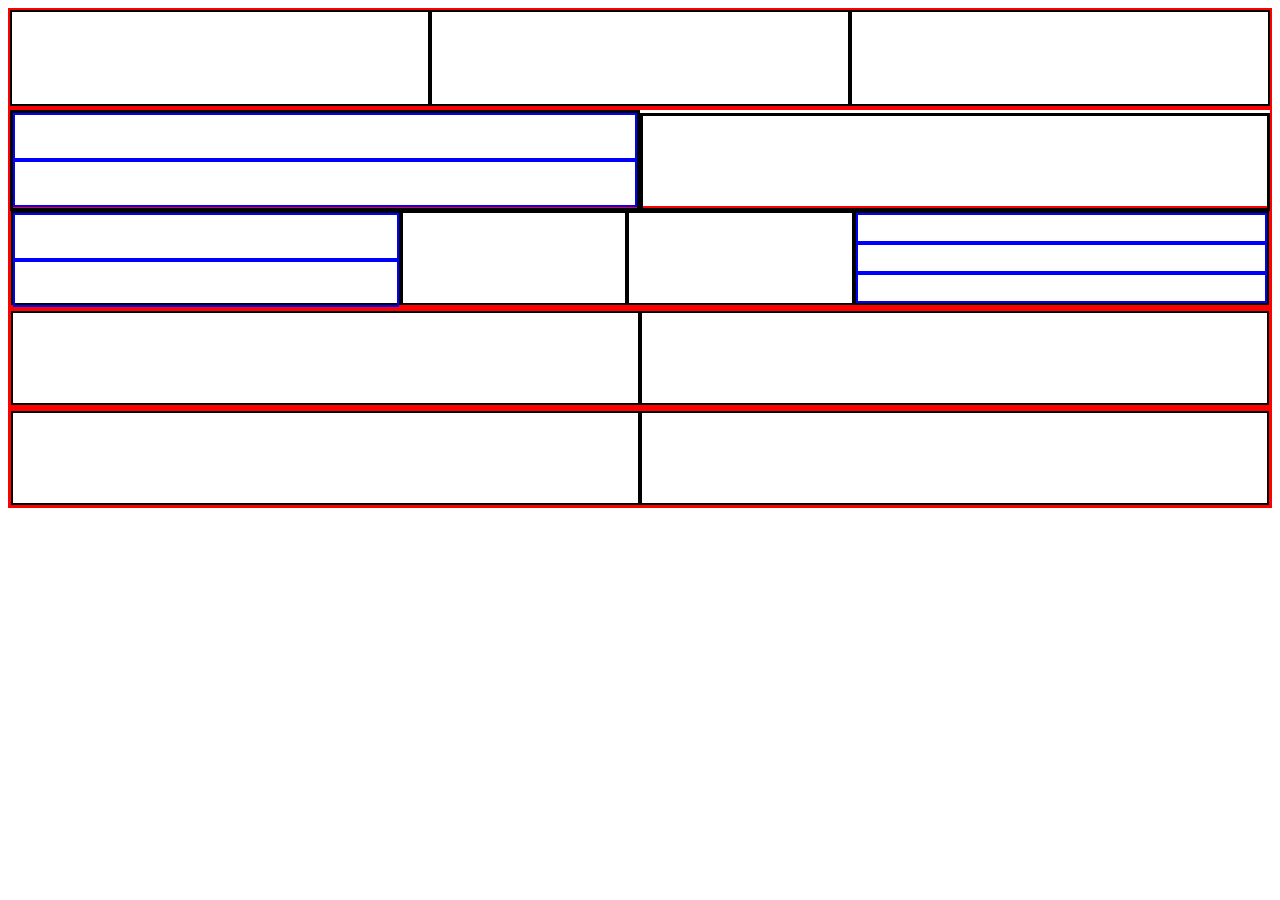
<file: inline-block.html>
<!DOCTYPE html>
<html lang="en">
<head>
    <meta charset="UTF-8">
    <meta http-equiv="X-UA-Compatible" content="IE=edge">
    <meta name="viewport" content="width=device-width, initial-scale=1.0">
    <link rel="stylesheet" href="inline-block.css">
    <title>Document</title>
</head>
<body>
    <div class="mainbox1">
        <div class="hrline1"></div>
        <div class="hrline2"></div>
        <div class="hrline3"></div>
    </div>
    <div class="mainbox2">
        <div class="hrline4">
            <div class="box1"></div>
            <div class="box1"></div>

        </div>
        <div class="hrline5"></div>
    </div>
    <div class="mainbox3">
        <div class="hrline6">
            <div class="box2"></div>
            <div class="box2"></div>
        </div>
        <div class="hrline7"></div>
        <div class="hrline8"></div>
        <div class="hrline9">
            <div class="bov3"></div>
            <div class="box3"></div>
            <div class="box3"></div>
            <div class="box3"></div>
        </div>
    </div>
    <div class="mainbox4">
        <div class="hrline10"></div>
        <div class="hrline11"></div>
    </div>
    <div class="mainbox5">
        <div class="hrline12"></div>
        <div class="hrline13"></div>
    </div>

</body>
</html>
</file>
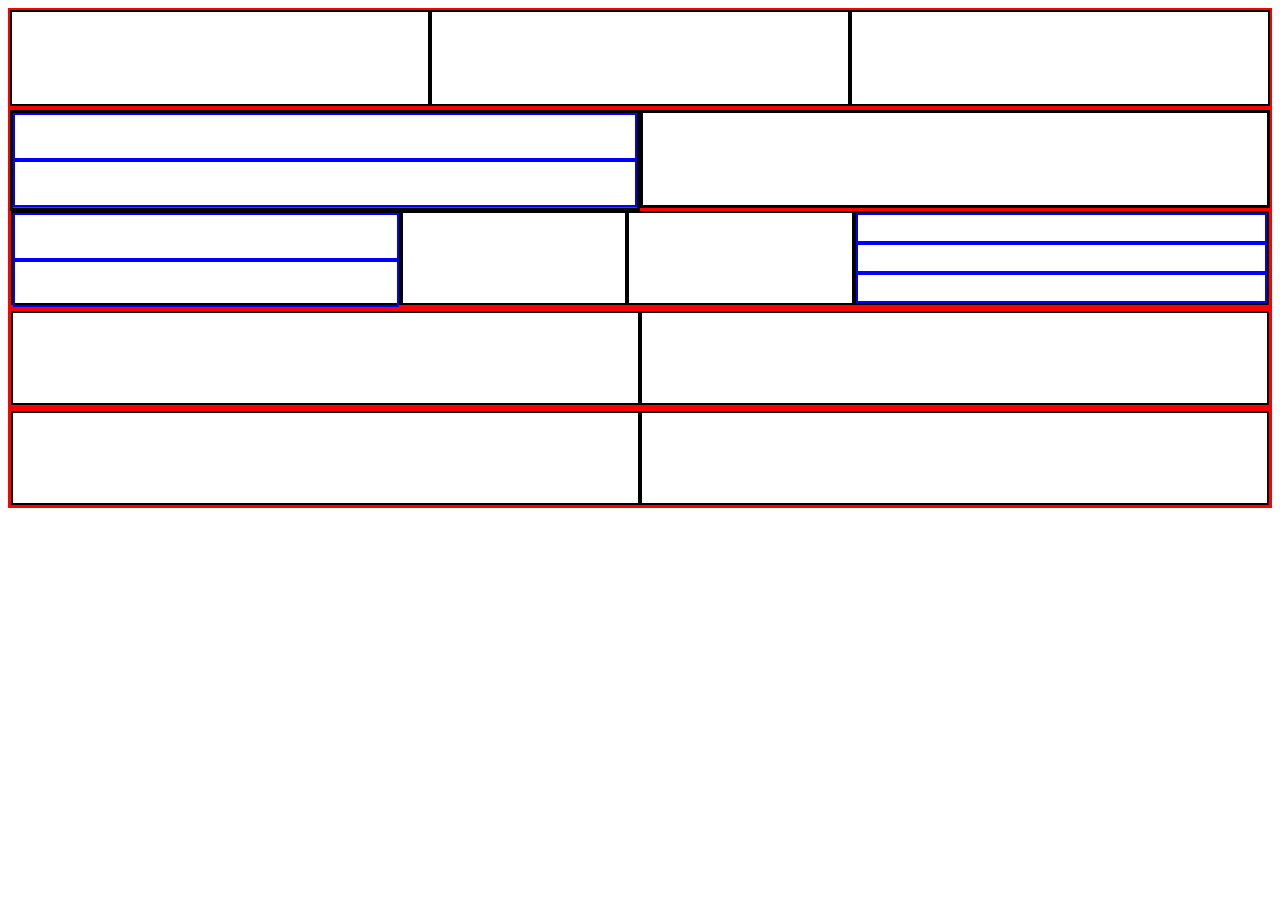
<file: main.html>
<!DOCTYPE html>
<html lang="en">
<head>
    <meta charset="UTF-8">
    <meta http-equiv="X-UA-Compatible" content="IE=edge">
    <meta name="viewport" content="width=device-width, initial-scale=1.0">
    <link rel="stylesheet" href="main2.css">
    <title>Document</title>
</head>
<body>
    <div class="mainbox1">
        <div class="hrline1"></div>
        <div class="hrline2"></div>
        <div class="hrline3"></div>
    </div>
    <div class="mainbox2">
        <div class="hrline4">
            <div class="box1"></div>
            <div class="box1"></div>

        </div>
        <div class="hrline5"></div>
    </div>
    <div class="mainbox3">
        <div class="hrline6">
            <div class="box2"></div>
            <div class="box2"></div>
        </div>
        <div class="hrline7"></div>
        <div class="hrline8"></div>
        <div class="hrline9">
            <div class="bov3"></div>
            <div class="box3"></div>
            <div class="box3"></div>
            <div class="box3"></div>
        </div>
    </div>
    <div class="mainbox4">
        <div class="hrline10"></div>
        <div class="hrline11"></div>
    </div>
    <div class="mainbox5">
        <div class="hrline12"></div>
        <div class="hrline13"></div>
    </div>

</body>
</html>
</file>
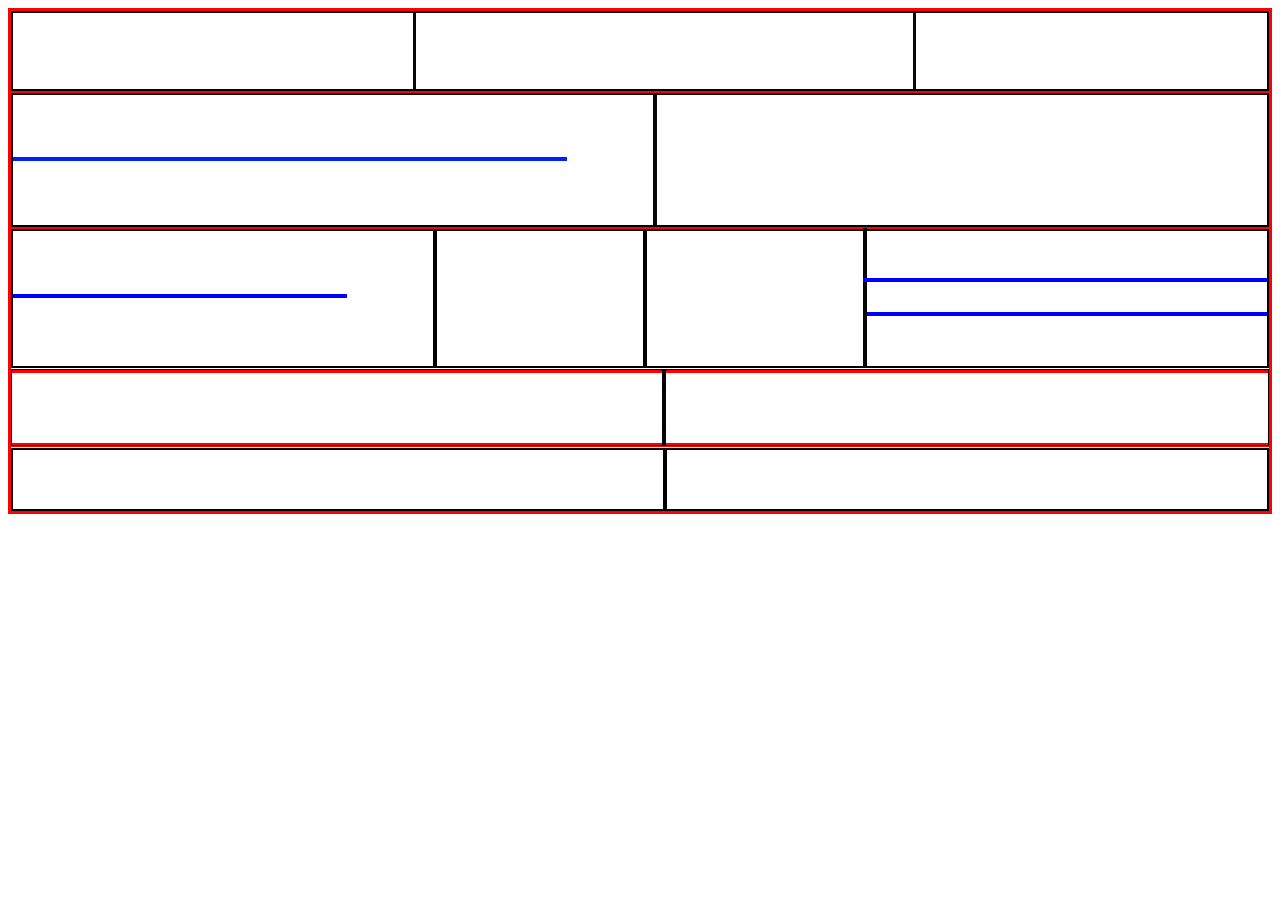
<file: table.html>
<!DOCTYPE html>
<html lang="en">
<head>
    <meta charset="UTF-8">
    <meta http-equiv="X-UA-Compatible" content="IE=edge">
    <meta name="viewport" content="width=device-width, initial-scale=1.0">
    <link rel="stylesheet" href="table1.css">
    <title>Document</title>
</head>
<body>
    <div class="mainbox">
        <hr class="hrline1">
        <hr class="hrline2">
        <hr class="hrline3">
        <hr class="hrline4">
        <div class="insidebox1">
            <div class="votical1"></div>
            <div class="votical2"></div>
        </div>
        <div class="insidebox2">
            <div class="votical3"></div>
            <hr class="bx2h1">
        </div>
        <div class="insidebox3">
            <div class="votical4"></div>
            <div class="votical5"></div>
            <div class="votical6"></div>
            <hr class="bx3h2">
            <hr class="bx3h3">
            <hr class="bx3h4">

        </div>
        <div class="insidebox4">
            <div class="votical7"></div>
        </div>
        <div class="insidebox5">
            <div class="votical8"></div>
        </div>
    </div>
</body>
</html>
</file>
<file: inline-block.css>
*{
    box-sizing: border-box;
}
.mainbox1{
    border:solid 2px red;
    height: 100px;
    font-size: 0px;
}
.hrline1{
    border: 2px solid black;
    display: inline-block;
    height: 100%;
    width: 33.33%;
}
.hrline2{
    border: 2px solid black;
    display: inline-block;
    height: 100%;
    width: 33.33%;
}
.hrline3{
    border: 2px solid black;
    display: inline-block;
    height: 100%;
    width: 33.33%;
}
.mainbox2{
    border:solid 2px red;
    height: 100px;
    font-size: 0px;
}
.hrline4{
    border: 3px solid black;
    display: inline-block;
    height: 105%;
    width: 50%;
}
.hrline5{
    border: 3px solid black;
    display: inline-block;
    height: 102%;
    width: 50%;
}
.box1{
    border: 2px solid blue;
    height: 47px;
    width: 100%;
}
.mainbox3{
    border:solid 3px red;
    height: 100px;
    font-size: 0px;
}
.hrline6{
    border: 2px solid black;
    display: inline-block;
    height: 100%;
    width: 31%;
}
.box2{
    border: 2px solid blue;
    height: 47px;
    width: 100%;
}
.hrline7{
    border: 2px solid black;
    display: inline-block;
    height: 100%;
    width: 18%;
}
.hrline8{
    border: 2px solid black;
    display: inline-block;
    height: 100%;
    width: 18%;
}
.hrline9{
    border: 2px solid black;
    display: inline-block;
    height: 100%;
    width: 33%;
}
.box3{
    border: 2px solid blue;
    height: 30px;
    width: 100%;
}
.mainbox4{
    border:solid 3px red;
    height: 100px;
    font-size: 0px;
}
.hrline10{
    border: 2px solid black;
    display: inline-block;
    height: 100%;
    width: 50%;
}
.hrline11{
    border: 2px solid black;
    display: inline-block;
    height: 100%;
    width: 50%;
}
.mainbox5{
    border:solid 3px red;
    height: 100px;
    font-size: 0px;
}
.hrline12{
    border: 2px solid black;
    display: inline-block;
    height: 100%;
    width: 50%;
}
.hrline13{
    border: 2px solid black;
    display: inline-block;
    height: 100%;
    width: 50%;
}
</file>
<file: main2.css>
*{
    box-sizing: border-box;
}
.mainbox1{
    border:solid 2px red;
    height: 100px;
    font-size: 0px;
}
.hrline1{
    border: 2px solid black;
    float: left;
    height: 100%;
    width: 33.33%;
}
.hrline2{
    border: 2px solid black;
    float: left;
    height: 100%;
    width: 33.33%;
}
.hrline3{
    border: 2px solid black;
    float: left;
    height: 100%;
    width: 33.33%;
}
.mainbox2{
    border:solid 2px red;
    height: 100px;
    font-size: 0px;
}
.hrline4{
    border: 3px solid black;
    float: left;
    height: 105%;
    width: 50%;
}
.hrline5{
    border: 3px solid black;
    float: left;
    height: 102%;
    width: 50%;
}
.box1{
    border: 2px solid blue;
    height: 47px;
    width: 100%;
}
.mainbox3{
    border:solid 3px red;
    height: 100px;
    font-size: 0px;
}
.hrline6{
    border: 2px solid black;
    float: left;
    height: 100%;
    width: 31%;
}
.box2{
    border: 2px solid blue;
    height: 47px;
    width: 100%;
}
.hrline7{
    border: 2px solid black;
    float: left;
    height: 100%;
    width: 18%;
}
.hrline8{
    border: 2px solid black;
    float: left;
    height: 100%;
    width: 18%;
}
.hrline9{
    border: 2px solid black;
    float: left;
    height: 100%;
    width: 33%;
}
.box3{
    border: 2px solid blue;
    height: 30px;
    width: 100%;
}
.mainbox4{
    border:solid 3px red;
    height: 100px;
    font-size: 0px;
}
.hrline10{
    border: 2px solid black;
    float: left;
    height: 100%;
    width: 50%;
}
.hrline11{
    border: 2px solid black;
    float: left;
    height: 100%;
    width: 50%;
}
.mainbox5{
    border:solid 3px red;
    height: 100px;
    font-size: 0px;
}
.hrline12{
    border: 2px solid black;
    float: left;
    height: 100%;
    width: 50%;
}
.hrline13{
    border: 2px solid black;
    float: left;
    height: 100%;
    width: 50%;
}
</file>
<file: table1.css>
.mainbox{
    border: 3px solid red;
    height: 500px;
}
.hrline1{
    border: 2px solid red;
    margin-top: 80px;
}
.hrline2{
    border: 2px solid red;
    margin-top: 130px;
}
.hrline3{
    border: 2px solid red;
    margin-top: 140px;
}
.hrline4{
    border: 2px solid red;
    margin-top: 70px;
}
.insidebox1{
    border: 2px solid black;
    height: 76px;
    margin-top: -444px;
}
.votical1{
    border-left: 3px solid rgb(10, 10, 14);
    height: 76px;
    margin-left: 400px;
}
.votical2{
    border-left: 3px solid rgb(10, 10, 14);
    height: 76px;
    margin-left:900px;
    margin-top: -76px;
}
.insidebox2{
    border: 2px solid black;
    height: 130px;
    margin-top:2px;
}
.votical3{
    border-left: 4px solid rgb(10, 10, 14);
    height: 130px;
    margin-left: 640px; 
}
.bx2h1{
    border: 2px solid rgb(0,30,255);
    height: 0px;
    margin-top: -68px;
    margin-right: 700px;
}
.insidebox3{
    border: 2px solid black;
    height: 135px;
    margin-top: 2px;
}
.votical4{
    border-left: 4px solid black;
    height: 135px;
    margin-left:420px;
}
.votical5{
    border-left:4px solid black ;
    height: 135px;
    margin-left: 630px;
    margin-top: -135px;
}
.votical6{
    border-left: 4px solid rgb(6,6,6);
    height: 140px;
    margin-left: 850px;
    margin-top: -138px;
}
.bx3h1{
    border: 2px solid blue;
    margin-right: 1050px;
    margin-top: -50px;
}
.bx3h2{
    border: 2px solid blue;
    margin-left: 850px;
    margin-top: -90px;
}
.bx3h3{
    border: 2px solid blue;
    margin-left: 854px;
    margin-top: 30px;
}
.bx3h4{
    border: 2px solid blue;
    margin-right: 920px;
    margin-top: -30px;
}
.insidebox4{
    border: 1px solid black;
    height: 75px;
    margin-top: 1px;
}
.votical7{
    border-left: 4px solid rgb(6,6,6);
    height: 75px;
    margin-left: 650px;
}
.insidebox5{
    border: 2px solid black;
    height: 59px;
    margin-top: 2px;
}
.votical8{
    border-left: 4px solid black;
    height: 60px;
    margin-left: 650px;
}
</file>
